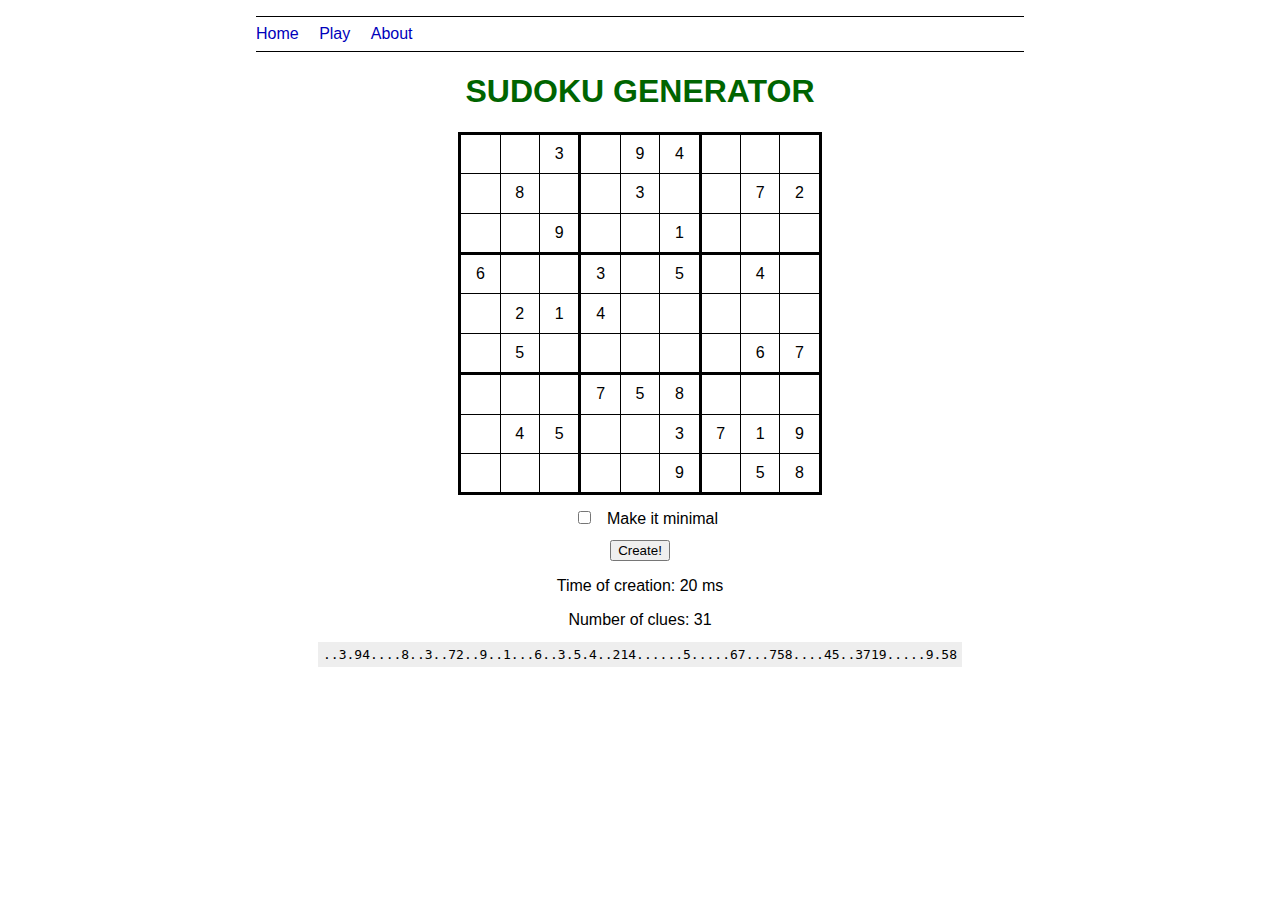
<file: index.html>
<!DOCTYPE html>
<html lang="en">
<head>
    <meta charset="UTF-8">
    <meta name="viewport" content="width=device-width, initial-scale=1.0">
    <meta http-equiv="X-UA-Compatible" content="ie=edge">
    <link rel="stylesheet" type="text/css" href="style.css">
    <title>SUDOKU CREATOR</title>
    <!-- Global site tag (gtag.js) - Google Analytics -->
    <script async src="https://www.googletagmanager.com/gtag/js?id=UA-139597385-1"></script>
    <script>
    window.dataLayer = window.dataLayer || [];
    function gtag(){dataLayer.push(arguments);}
    gtag('js', new Date());
    gtag('config', 'UA-139597385-1');
    </script>
</head>
<body>
    <ul class="menu">
        <li><a href="index.html">Home</a></li>
        <li><a href="play.htm">Play</a></li>
        <li><a href="about.htm">About</a></li>
    </ul>
    <h1 id="napis">SUDOKU GENERATOR</h1>
    <style>
        table { border-collapse: collapse; font-family: Calibri, sans-serif;}
        colgroup, tbody { border: solid medium; }
        td { border: solid thin; height: 2.4em; width: 2.4em; text-align: center; padding: 0; }
    </style>
    <table id="grid">
          <!-- <caption>Sudoku of the day</caption> -->
          <colgroup><col><col><col>
          <colgroup><col><col><col>
          <colgroup><col><col><col>
          <tbody>
           <tr> 
               <td id="00"></td>
               <td id="01"></td>
               <td id="02"></td>
               <td id="03"></td>
               <td id="04"></td>
               <td id="05"></td>
               <td id="06"></td>
               <td id="07"></td>
               <td id="08"></td>
           <tr> 
               <td id="10"></td>
               <td id="11"></td>
               <td id="12"></td>
               <td id="13"></td>
               <td id="14"></td>
               <td id="15"></td>
               <td id="16"></td>
               <td id="17"></td>
               <td id="18"></td>
           <tr> 
               <td id="20"></td>
               <td id="21"></td>
               <td id="22"></td>
               <td id="23"></td>
               <td id="24"></td>
               <td id="25"></td>
               <td id="26"></td>
               <td id="27"></td>
               <td id="28"></td>
          <tbody>
           <tr> 
               <td id="30"></td>
               <td id="31"></td>
               <td id="32"></td>
               <td id="33"></td>
               <td id="34"></td>
               <td id="35"></td>
               <td id="36"></td>
               <td id="37"></td>
               <td id="38"></td>
           <tr> 
               <td id="40"></td>
               <td id="41"></td>
               <td id="42"></td>
               <td id="43"></td>
               <td id="44"></td>
               <td id="45"></td>
               <td id="46"></td>
               <td id="47"></td>
               <td id="48"></td>
           <tr>                
               <td id="50"></td>
               <td id="51"></td>
               <td id="52"></td>
               <td id="53"></td>
               <td id="54"></td>
               <td id="55"></td>
               <td id="56"></td>
               <td id="57"></td>
               <td id="58"></td>
          <tbody>
           <tr>               
               <td id="60"></td>
               <td id="61"></td>
               <td id="62"></td>
               <td id="63"></td>    
               <td id="64"></td>
               <td id="65"></td>
               <td id="66"></td>
               <td id="67"></td>
               <td id="68"></td>
           <tr> 
               <td id="70"></td>
               <td id="71"></td>
               <td id="72"></td>
               <td id="73"></td>
               <td id="74"></td>
               <td id="75"></td>
               <td id="76"></td>
               <td id="77"></td>
               <td id="78"></td>
           <tr> 
               <td id="80"></td>
               <td id="81"></td>
               <td id="82"></td>
               <td id="83"></td>
               <td id="84"></td>
               <td id="85"></td>
               <td id="86"></td>
               <td id="87"></td>
               <td id="88"></td>
        </table>
     <div>
          <input type="checkbox" name="minimal" id="minimal">Make it minimal <br>
     </div>
    <button onclick="prepis()">Create!</button>
    <p id="time">Time of creation: </p>
    <!-- <p>Parameters:</p> -->
    <p id="clues">Number of clues:</p>
    <div id="breakword">
        <code id="oneliner">
            Here 81 signs will be shown.
        </code>
    </div>
    <script src="scripts/dlx.js"></script>
    <script src="scripts/play.js"></script>
    <script src="scripts/design.js"></script>
    <script type="text/javascript">
        window.onload = () => {
            if (window.innerWidth <= 600) {
                adaptOneLiner()
            }
            prepis();
        };
    </script>
</body>
</html>
</file>
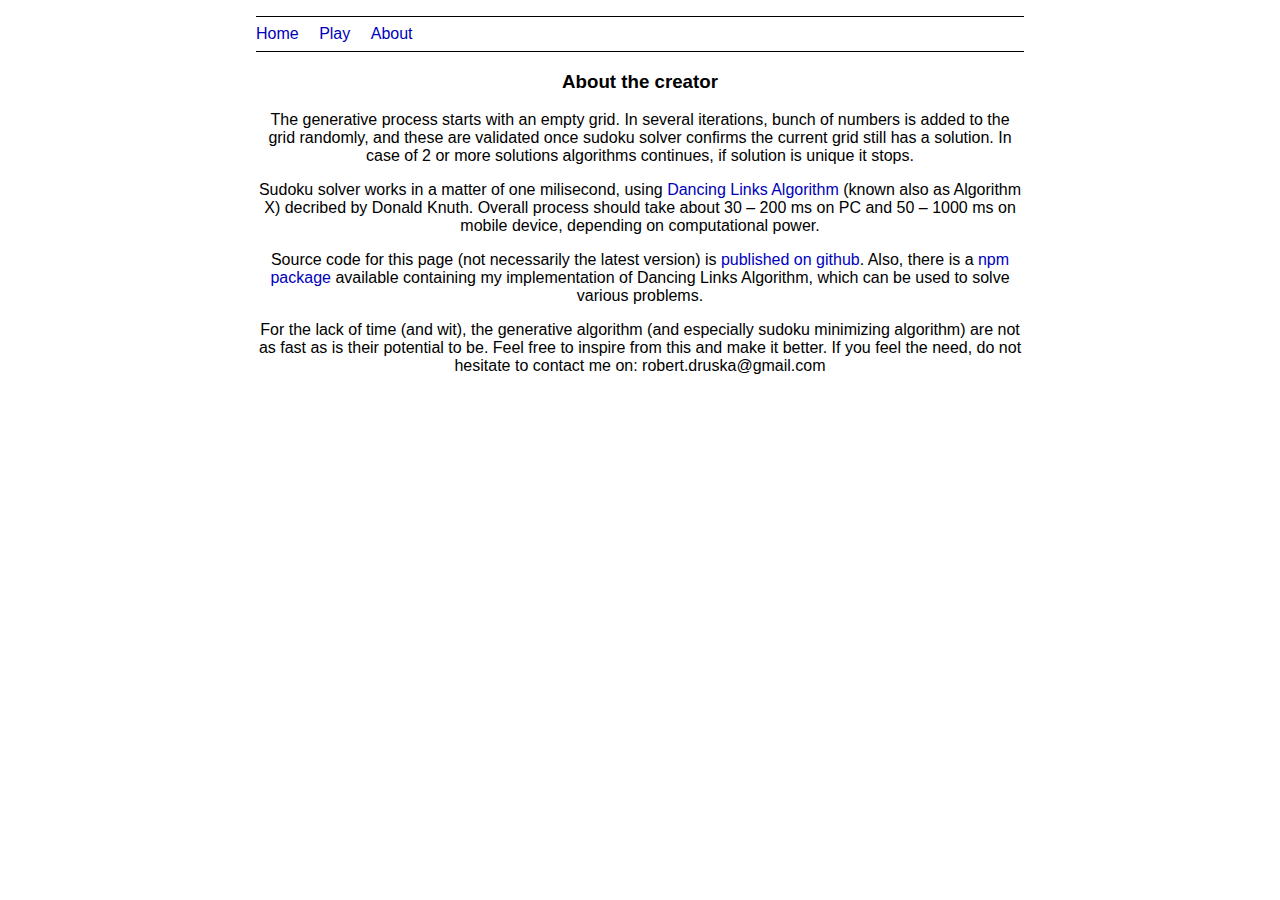
<file: about.htm>
<!DOCTYPE html>
<html lang="en">
<head>
    <meta charset="UTF-8">
    <meta name="viewport" content="width=device-width, initial-scale=1.0">
    <meta http-equiv="X-UA-Compatible" content="ie=edge">
    <link rel="stylesheet" type="text/css" href="style.css">
    <title>About</title>
</head>
<body>
        <ul class="menu">
                <li><a href="index.html">Home</a></li>
                <li><a href="play.htm">Play</a></li>
                <li><a href="about.htm">About</a></li>
        </ul>

        <h3 style="text-align: center" >About the creator</h3>

        <div class="about">
                <p>
                    The generative process starts with an empty grid. In several iterations, bunch of numbers is added to the grid randomly, and these are validated once sudoku solver confirms the current grid still has a solution. In case of 2 or more solutions algorithms continues, if solution is unique it stops.
                </p>
                <p>
                    Sudoku solver works in a matter of one milisecond, using <a href="https://en.wikipedia.org/wiki/Knuth%27s_Algorithm_X">Dancing Links Algorithm</a> (known also as Algorithm X) decribed by Donald Knuth. Overall process should take about 30 – 200 ms on PC and 50 – 1000 ms on mobile device, depending on computational power.
                </p>
                <p>
                        Source code for this page (not necessarily the latest version) is <a href="https://github.com/nessiaem/sudoku">published on github</a>. Also, there is a <a href="https://www.npmjs.com/package/dancing-links-algorithm">npm package</a> available containing my implementation of Dancing Links Algorithm, which can be used to solve various problems.
                </p>
                <p>
                        For the lack of time (and wit), the generative algorithm (and especially sudoku minimizing algorithm) are not as fast as is their potential to be. Feel free to inspire from this and make it better. If you feel the need, do not hesitate to contact me on: robert.druska@gmail.com
                </p>
        </div>
</body>
</html>
</file>
<file: style.css>
/* toto keby chcem vycentrovat aj vertikalne */
/* html, body {             
    height: 100%;
} */

html {
    display: table;
    margin: auto;
}

body {
    display: table-cell;
    vertical-align: middle;
    margin: auto;
    font-family: Calibri, sans-serif;
}

@media only screen and (min-width: 601px) {
    html {
        width: 60vw;
    }
    body {
        width: 60vw;
    }
  }

p, h2 {
    text-align: center; 
}

button {
    margin: auto;
    display: block;
}

input {
    margin: 1rem;
}

div {
    text-align: center;
}

.cisielka {
    display: flex;
    margin-top: 1em;
    /* flex-flow: row wrap; */
    /* padding-top: 50px; */
}

.cisielka button {
    height: 2.5em;
    width: 2.5em;
}

code {
    background: #EEE;
    padding: 5px;
    /* display: block; */
    text-align: center;
}

.menu {
    border-top: 1px solid;
    border-bottom: 1px solid;
    margin-left: 0; /* To remove left indentation */
    padding-left: 0; /* To remove left indentation */
    list-style-type: none;
    padding-top: 0.5em;
    padding-bottom: 0.5em;
}

.menu li {
    display: inline;
    padding-right: 1em;
}

.grid, table {
    justify-content: center;
    align-content: center;
    margin: 0 auto;
}

.createButton {
    margin-top: 1em
}

/* .about {
    width: 360px;
} */

a {
    color: #00B;
    text-decoration: none;
}

a:hover {
    text-decoration: underline;
}

#napis {
    color: darkgreen;
    text-align: center;
}

@media only screen and (max-width: 600px) {
    #breakword {
        overflow: scroll;
        width: 320px;
    }
    #pcmessage {
        display: none;
    }
}

@media only screen and (min-width: 601px) {
    .cisielka {
        display: none;
    }
}

#breakword {
    /* display: flex;
    justify-content: flex-start; */
    text-align: center;
    margin-bottom: 1em;
    position: inherit;
}

#oneliner {
    margin-bottom: 2em;
}
</file>
